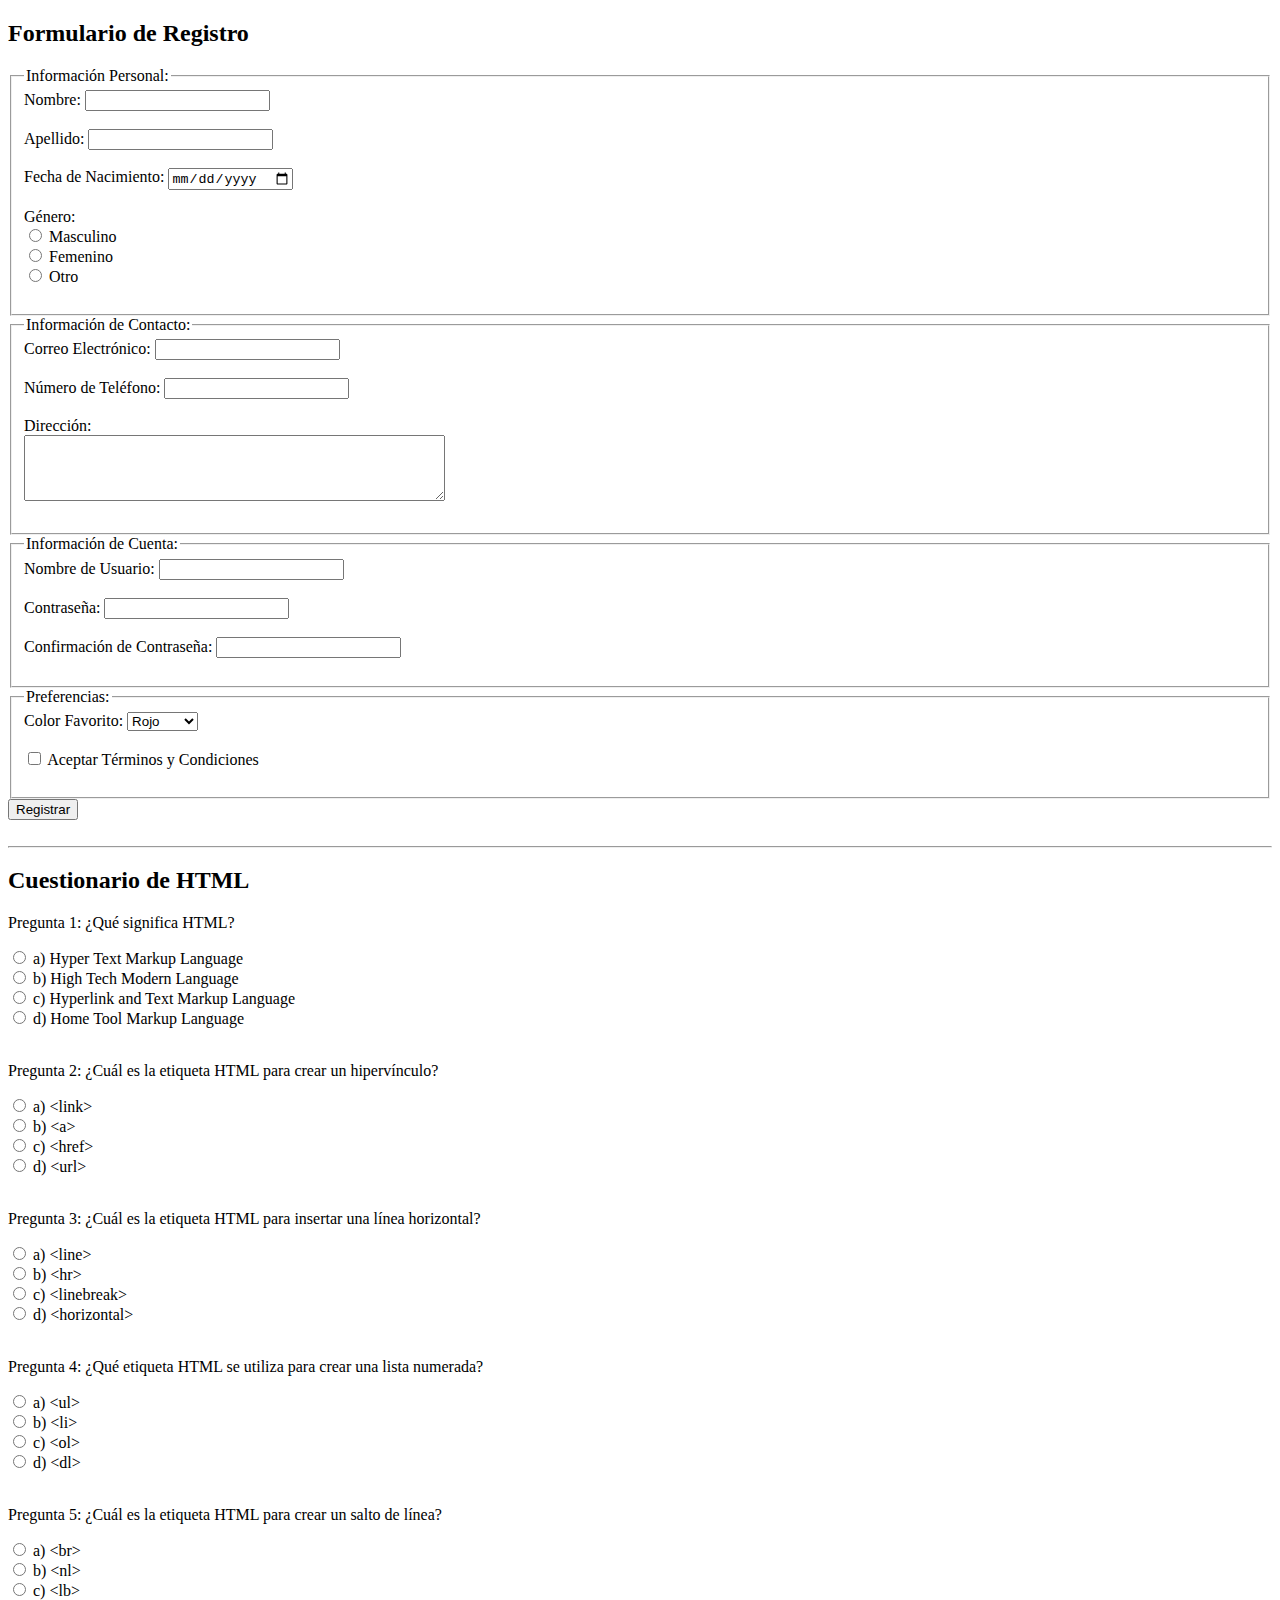
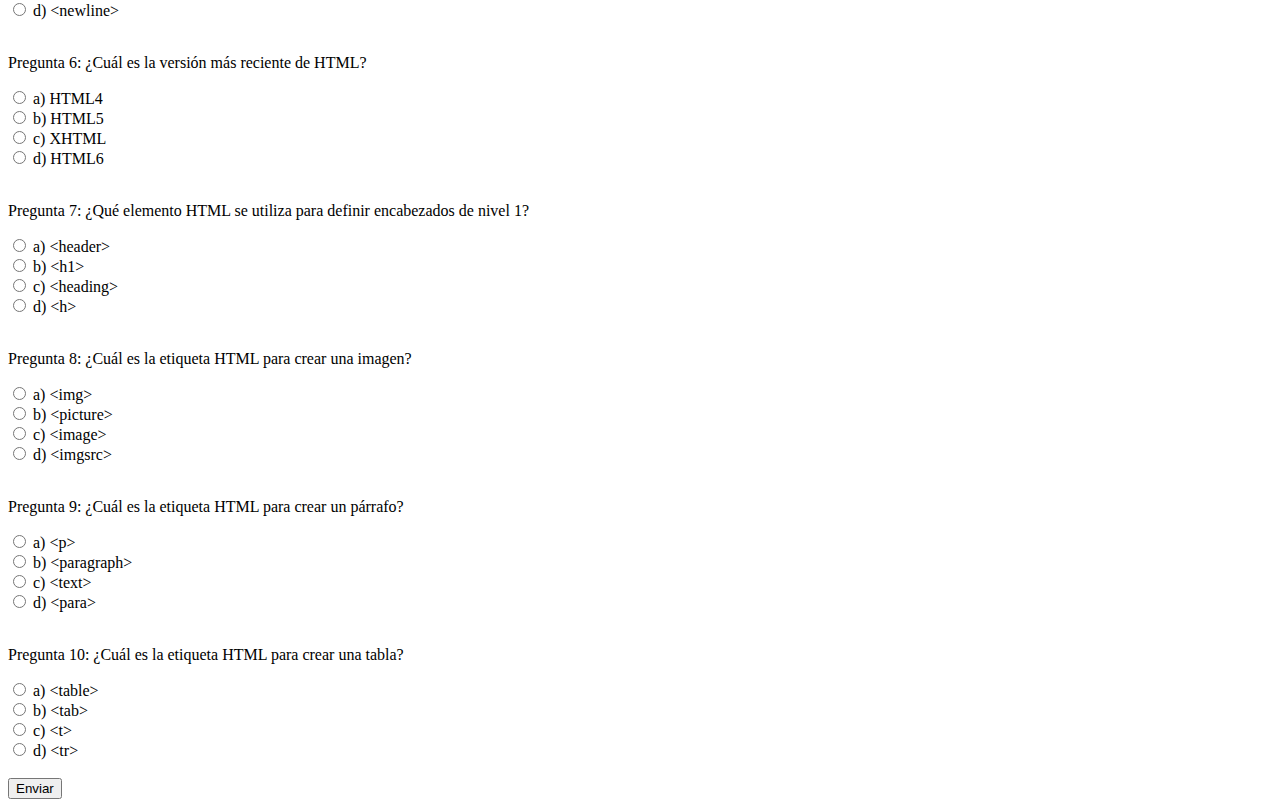
<file: index.html>
<!DOCTYPE html>
<html lang="en">
<head>
    <meta charset="UTF-8">
    <meta name="viewport" content="width=device-width, initial-scale=1.0">
    <title>Pagina 2</title>
</head>
<body>

    <h2>Formulario de Registro</h2>

    <form action="/submit_form" method="post">
        <fieldset>
            <legend>Información Personal:</legend>

            <label for="nombre">Nombre:</label>
            <input type="text" id="nombre" name="nombre" required><br><br>

            <label for="apellido">Apellido:</label>
            <input type="text" id="apellido" name="apellido" required><br><br>

            <label for="fecha_nacimiento">Fecha de Nacimiento:</label>
            <input type="date" id="fecha_nacimiento" name="fecha_nacimiento" required><br><br>

            <label>Género:</label><br>
            <input type="radio" id="masculino" name="genero" value="Masculino" required>
            <label for="masculino">Masculino</label><br>
            <input type="radio" id="femenino" name="genero" value="Femenino">
            <label for="femenino">Femenino</label><br>
            <input type="radio" id="otro" name="genero" value="Otro">
            <label for="otro">Otro</label><br><br>
        </fieldset>

        <fieldset>
            <legend>Información de Contacto:</legend>

            <label for="email">Correo Electrónico:</label>
            <input type="email" id="email" name="email" required><br><br>

            <label for="telefono">Número de Teléfono:</label>
            <input type="tel" id="telefono" name="telefono" required><br><br>

            <label for="direccion">Dirección:</label><br>
            <textarea id="direccion" name="direccion" rows="4" cols="50"></textarea><br><br>
        </fieldset>

        <fieldset>
            <legend>Información de Cuenta:</legend>

            <label for="usuario">Nombre de Usuario:</label>
            <input type="text" id="usuario" name="usuario" required><br><br>

            <label for="contrasena">Contraseña:</label>
            <input type="password" id="contrasena" name="contrasena" required><br><br>

            <label for="confirmar_contrasena">Confirmación de Contraseña:</label>
            <input type="password" id="confirmar_contrasena" name="confirmar_contrasena" required><br><br>
        </fieldset>

        <fieldset>
            <legend>Preferencias:</legend>

            <label for="color_favorito">Color Favorito:</label>
            <select id="color_favorito" name="color_favorito">
                <option value="Rojo">Rojo</option>
                <option value="Azul">Azul</option>
                <option value="Verde">Verde</option>
                <option value="Amarillo">Amarillo</option>
            </select><br><br>

            <input type="checkbox" id="terminos" name="terminos" required>
            <label for="terminos">Aceptar Términos y Condiciones</label><br><br>
        </fieldset>

        <input type="submit" value="Registrar">
    </form><br>

    <hr>
    <h2>Cuestionario de HTML</h2>

    <form action="/submit_cuestionario" method="post">
        <p>Pregunta 1: ¿Qué significa HTML?</p>
        <input type="radio" id="q1a" name="q1" value="a" required>
        <label for="q1a">a) Hyper Text Markup Language</label><br>
        <input type="radio" id="q1b" name="q1" value="b">
        <label for="q1b">b) High Tech Modern Language</label><br>
        <input type="radio" id="q1c" name="q1" value="c">
        <label for="q1c">c) Hyperlink and Text Markup Language</label><br>
        <input type="radio" id="q1d" name="q1" value="d">
        <label for="q1d">d) Home Tool Markup Language</label><br><br>

        <p>Pregunta 2: ¿Cuál es la etiqueta HTML para crear un hipervínculo?</p>
        <input type="radio" id="q2a" name="q2" value="a" required>
        <label for="q2a">a) &lt;link&gt;</label><br>
        <input type="radio" id="q2b" name="q2" value="b">
        <label for="q2b">b) &lt;a&gt;</label><br>
        <input type="radio" id="q2c" name="q2" value="c">
        <label for="q2c">c) &lt;href&gt;</label><br>
        <input type="radio" id="q2d" name="q2" value="d">
        <label for="q2d">d) &lt;url&gt;</label><br><br>

        <p>Pregunta 3: ¿Cuál es la etiqueta HTML para insertar una línea horizontal?</p>
        <input type="radio" id="q3a" name="q3" value="a" required>
        <label for="q3a">a) &lt;line&gt;</label><br>
        <input type="radio" id="q3b" name="q3" value="b">
        <label for="q3b">b) &lt;hr&gt;</label><br>
        <input type="radio" id="q3c" name="q3" value="c">
        <label for="q3c">c) &lt;linebreak&gt;</label><br>
        <input type="radio" id="q3d" name="q3" value="d">
        <label for="q3d">d) &lt;horizontal&gt;</label><br><br>

        <p>Pregunta 4: ¿Qué etiqueta HTML se utiliza para crear una lista numerada?</p>
        <input type="radio" id="q4a" name="q4" value="a" required>
        <label for="q4a">a) &lt;ul&gt;</label><br>
        <input type="radio" id="q4b" name="q4" value="b">
        <label for="q4b">b) &lt;li&gt;</label><br>
        <input type="radio" id="q4c" name="q4" value="c">
        <label for="q4c">c) &lt;ol&gt;</label><br>
        <input type="radio" id="q4d" name="q4" value="d">
        <label for="q4d">d) &lt;dl&gt;</label><br><br>

        <p>Pregunta 5: ¿Cuál es la etiqueta HTML para crear un salto de línea?</p>
        <input type="radio" id="q5a" name="q5" value="a" required>
        <label for="q5a">a) &lt;br&gt;</label><br>
        <input type="radio" id="q5b" name="q5" value="b">
        <label for="q5b">b) &lt;nl&gt;</label><br>
        <input type="radio" id="q5c" name="q5" value="c">
        <label for="q5c">c) &lt;lb&gt;</label><br>
        <input type="radio" id="q5d" name="q5" value="d">
        <label for="q5d">d) &lt;newline&gt;</label><br><br>

        <p>Pregunta 6: ¿Cuál es la versión más reciente de HTML?</p>
        <input type="radio" id="q6a" name="q6" value="a" required>
        <label for="q6a">a) HTML4</label><br>
        <input type="radio" id="q6b" name="q6" value="b">
        <label for="q6b">b) HTML5</label><br>
        <input type="radio" id="q6c" name="q6" value="c">
        <label for="q6c">c) XHTML</label><br>
        <input type="radio" id="q6d" name="q6" value="d">
        <label for="q6d">d) HTML6</label><br><br>

        <p>Pregunta 7: ¿Qué elemento HTML se utiliza para definir encabezados de nivel 1?</p>
        <input type="radio" id="q7a" name="q7" value="a" required>
        <label for="q7a">a) &lt;header&gt;</label><br>
        <input type="radio" id="q7b" name="q7" value="b">
        <label for="q7b">b) &lt;h1&gt;</label><br>
        <input type="radio" id="q7c" name="q7" value="c">
        <label for="q7c">c) &lt;heading&gt;</label><br>
        <input type="radio" id="q7d" name="q7" value="d">
        <label for="q7d">d) &lt;h&gt;</label><br><br>

        <p>Pregunta 8: ¿Cuál es la etiqueta HTML para crear una imagen?</p>
        <input type="radio" id="q8a" name="q8" value="a" required>
        <label for="q8a">a) &lt;img&gt;</label><br>
        <input type="radio" id="q8b" name="q8" value="b">
        <label for="q8b">b) &lt;picture&gt;</label><br>
        <input type="radio" id="q8c" name="q8" value="c">
        <label for="q8c">c) &lt;image&gt;</label><br>
        <input type="radio" id="q8d" name="q8" value="d">
        <label for="q8d">d) &lt;imgsrc&gt;</label><br><br>

        <p>Pregunta 9: ¿Cuál es la etiqueta HTML para crear un párrafo?</p>
        <input type="radio" id="q9a" name="q9" value="a" required>
        <label for="q9a">a) &lt;p&gt;</label><br>
        <input type="radio" id="q9b" name="q9" value="b">
        <label for="q9b">b) &lt;paragraph&gt;</label><br>
        <input type="radio" id="q9c" name="q9" value="c">
        <label for="q9c">c) &lt;text&gt;</label><br>
        <input type="radio" id="q9d" name="q9" value="d">
        <label for="q9d">d) &lt;para&gt;</label><br><br>

        <p>Pregunta 10: ¿Cuál es la etiqueta HTML para crear una tabla?</p>
        <input type="radio" id="q10a" name="q10" value="a" required>
        <label for="q10a">a) &lt;table&gt;</label><br>
        <input type="radio" id="q10b" name="q10" value="b">
        <label for="q10b">b) &lt;tab&gt;</label><br>
        <input type="radio" id="q10c" name="q10" value="c">
        <label for="q10c">c) &lt;t&gt;</label><br>
        <input type="radio" id="q10d" name="q10" value="d">
        <label for="q10d">d) &lt;tr&gt;</label><br><br>

        <input type="submit" value="Enviar">
    </form>


</body>
</html>
</file>
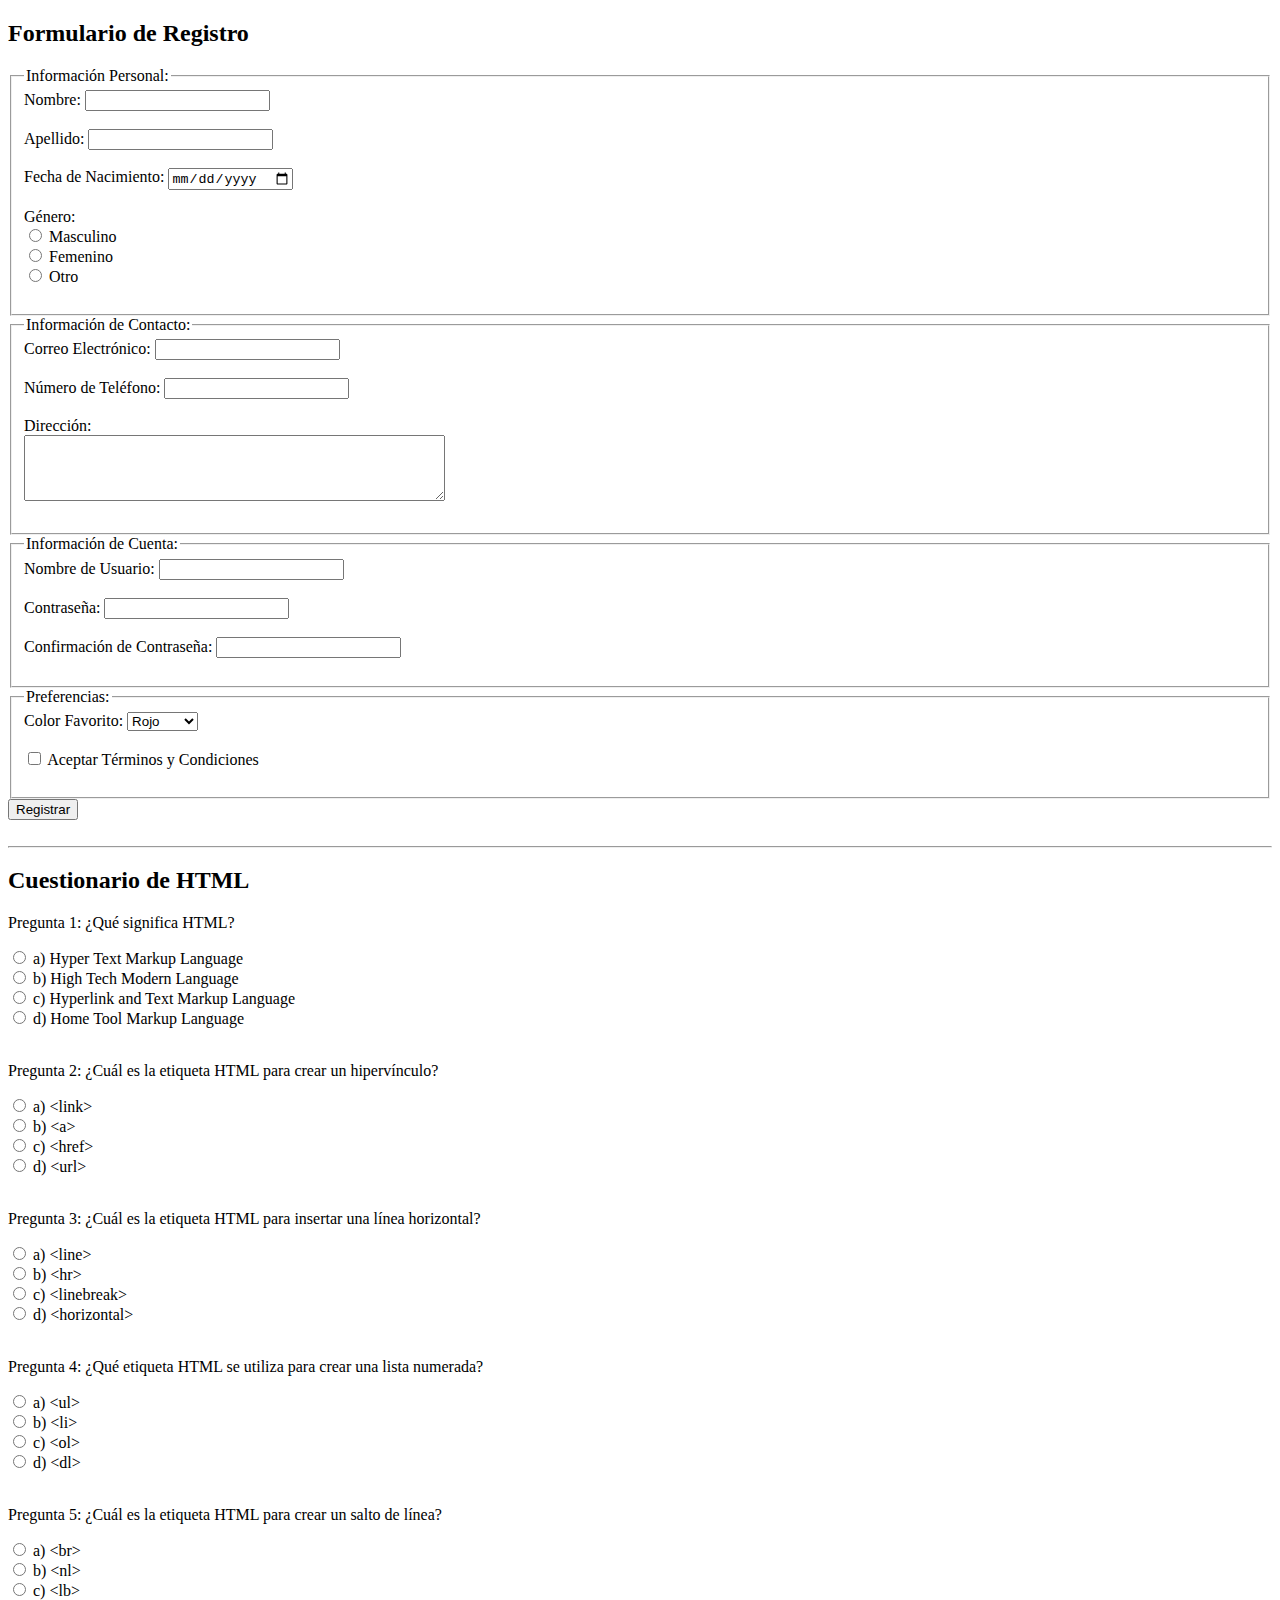
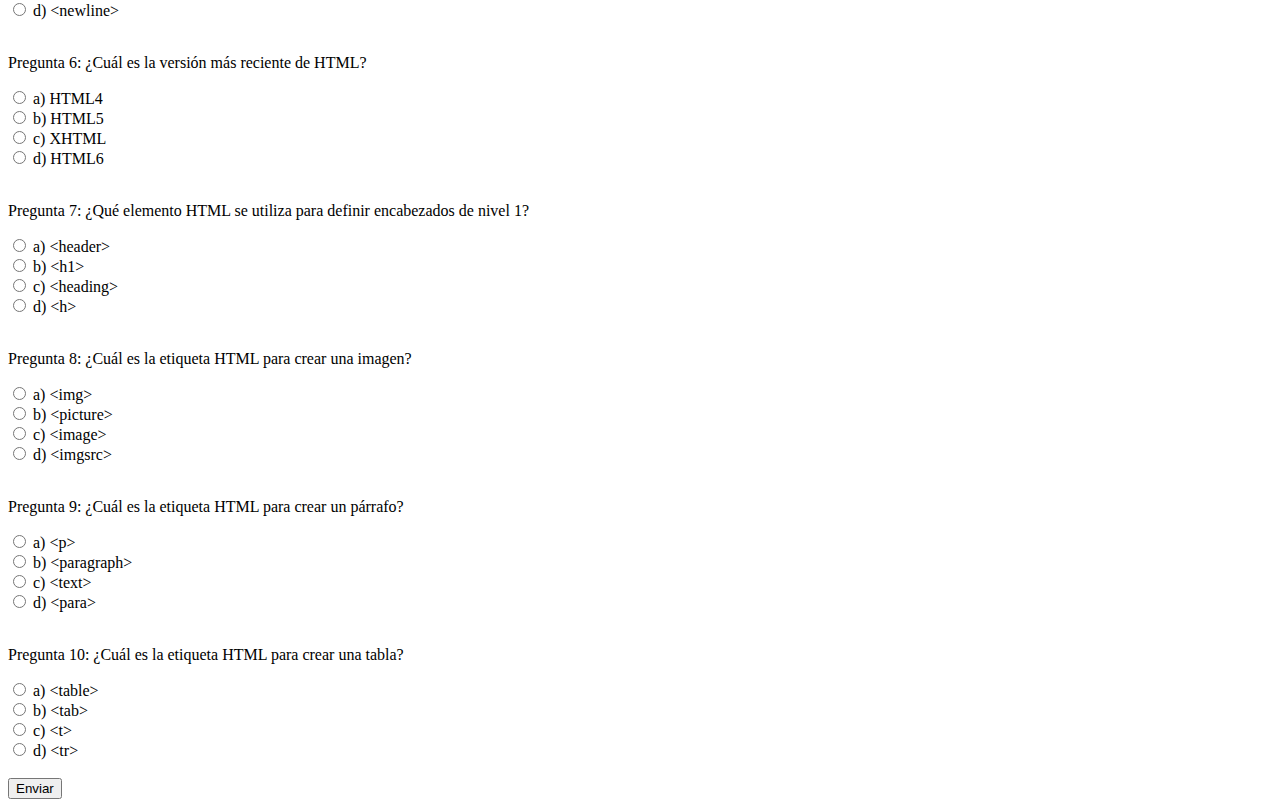
<file: Practica2.html>
<!DOCTYPE html>
<html lang="en">
<head>
    <meta charset="UTF-8">
    <meta name="viewport" content="width=device-width, initial-scale=1.0">
    <title>Pagina 2</title>
</head>
<body>

    <h2>Formulario de Registro</h2>

    <form action="/submit_form" method="post">
        <fieldset>
            <legend>Información Personal:</legend>

            <label for="nombre">Nombre:</label>
            <input type="text" id="nombre" name="nombre" required><br><br>

            <label for="apellido">Apellido:</label>
            <input type="text" id="apellido" name="apellido" required><br><br>

            <label for="fecha_nacimiento">Fecha de Nacimiento:</label>
            <input type="date" id="fecha_nacimiento" name="fecha_nacimiento" required><br><br>

            <label>Género:</label><br>
            <input type="radio" id="masculino" name="genero" value="Masculino" required>
            <label for="masculino">Masculino</label><br>
            <input type="radio" id="femenino" name="genero" value="Femenino">
            <label for="femenino">Femenino</label><br>
            <input type="radio" id="otro" name="genero" value="Otro">
            <label for="otro">Otro</label><br><br>
        </fieldset>

        <fieldset>
            <legend>Información de Contacto:</legend>

            <label for="email">Correo Electrónico:</label>
            <input type="email" id="email" name="email" required><br><br>

            <label for="telefono">Número de Teléfono:</label>
            <input type="tel" id="telefono" name="telefono" required><br><br>

            <label for="direccion">Dirección:</label><br>
            <textarea id="direccion" name="direccion" rows="4" cols="50"></textarea><br><br>
        </fieldset>

        <fieldset>
            <legend>Información de Cuenta:</legend>

            <label for="usuario">Nombre de Usuario:</label>
            <input type="text" id="usuario" name="usuario" required><br><br>

            <label for="contrasena">Contraseña:</label>
            <input type="password" id="contrasena" name="contrasena" required><br><br>

            <label for="confirmar_contrasena">Confirmación de Contraseña:</label>
            <input type="password" id="confirmar_contrasena" name="confirmar_contrasena" required><br><br>
        </fieldset>

        <fieldset>
            <legend>Preferencias:</legend>

            <label for="color_favorito">Color Favorito:</label>
            <select id="color_favorito" name="color_favorito">
                <option value="Rojo">Rojo</option>
                <option value="Azul">Azul</option>
                <option value="Verde">Verde</option>
                <option value="Amarillo">Amarillo</option>
            </select><br><br>

            <input type="checkbox" id="terminos" name="terminos" required>
            <label for="terminos">Aceptar Términos y Condiciones</label><br><br>
        </fieldset>

        <input type="submit" value="Registrar">
    </form><br>

    <hr>
    <h2>Cuestionario de HTML</h2>

    <form action="/submit_cuestionario" method="post">
        <p>Pregunta 1: ¿Qué significa HTML?</p>
        <input type="radio" id="q1a" name="q1" value="a" required>
        <label for="q1a">a) Hyper Text Markup Language</label><br>
        <input type="radio" id="q1b" name="q1" value="b">
        <label for="q1b">b) High Tech Modern Language</label><br>
        <input type="radio" id="q1c" name="q1" value="c">
        <label for="q1c">c) Hyperlink and Text Markup Language</label><br>
        <input type="radio" id="q1d" name="q1" value="d">
        <label for="q1d">d) Home Tool Markup Language</label><br><br>

        <p>Pregunta 2: ¿Cuál es la etiqueta HTML para crear un hipervínculo?</p>
        <input type="radio" id="q2a" name="q2" value="a" required>
        <label for="q2a">a) &lt;link&gt;</label><br>
        <input type="radio" id="q2b" name="q2" value="b">
        <label for="q2b">b) &lt;a&gt;</label><br>
        <input type="radio" id="q2c" name="q2" value="c">
        <label for="q2c">c) &lt;href&gt;</label><br>
        <input type="radio" id="q2d" name="q2" value="d">
        <label for="q2d">d) &lt;url&gt;</label><br><br>

        <p>Pregunta 3: ¿Cuál es la etiqueta HTML para insertar una línea horizontal?</p>
        <input type="radio" id="q3a" name="q3" value="a" required>
        <label for="q3a">a) &lt;line&gt;</label><br>
        <input type="radio" id="q3b" name="q3" value="b">
        <label for="q3b">b) &lt;hr&gt;</label><br>
        <input type="radio" id="q3c" name="q3" value="c">
        <label for="q3c">c) &lt;linebreak&gt;</label><br>
        <input type="radio" id="q3d" name="q3" value="d">
        <label for="q3d">d) &lt;horizontal&gt;</label><br><br>

        <p>Pregunta 4: ¿Qué etiqueta HTML se utiliza para crear una lista numerada?</p>
        <input type="radio" id="q4a" name="q4" value="a" required>
        <label for="q4a">a) &lt;ul&gt;</label><br>
        <input type="radio" id="q4b" name="q4" value="b">
        <label for="q4b">b) &lt;li&gt;</label><br>
        <input type="radio" id="q4c" name="q4" value="c">
        <label for="q4c">c) &lt;ol&gt;</label><br>
        <input type="radio" id="q4d" name="q4" value="d">
        <label for="q4d">d) &lt;dl&gt;</label><br><br>

        <p>Pregunta 5: ¿Cuál es la etiqueta HTML para crear un salto de línea?</p>
        <input type="radio" id="q5a" name="q5" value="a" required>
        <label for="q5a">a) &lt;br&gt;</label><br>
        <input type="radio" id="q5b" name="q5" value="b">
        <label for="q5b">b) &lt;nl&gt;</label><br>
        <input type="radio" id="q5c" name="q5" value="c">
        <label for="q5c">c) &lt;lb&gt;</label><br>
        <input type="radio" id="q5d" name="q5" value="d">
        <label for="q5d">d) &lt;newline&gt;</label><br><br>

        <p>Pregunta 6: ¿Cuál es la versión más reciente de HTML?</p>
        <input type="radio" id="q6a" name="q6" value="a" required>
        <label for="q6a">a) HTML4</label><br>
        <input type="radio" id="q6b" name="q6" value="b">
        <label for="q6b">b) HTML5</label><br>
        <input type="radio" id="q6c" name="q6" value="c">
        <label for="q6c">c) XHTML</label><br>
        <input type="radio" id="q6d" name="q6" value="d">
        <label for="q6d">d) HTML6</label><br><br>

        <p>Pregunta 7: ¿Qué elemento HTML se utiliza para definir encabezados de nivel 1?</p>
        <input type="radio" id="q7a" name="q7" value="a" required>
        <label for="q7a">a) &lt;header&gt;</label><br>
        <input type="radio" id="q7b" name="q7" value="b">
        <label for="q7b">b) &lt;h1&gt;</label><br>
        <input type="radio" id="q7c" name="q7" value="c">
        <label for="q7c">c) &lt;heading&gt;</label><br>
        <input type="radio" id="q7d" name="q7" value="d">
        <label for="q7d">d) &lt;h&gt;</label><br><br>

        <p>Pregunta 8: ¿Cuál es la etiqueta HTML para crear una imagen?</p>
        <input type="radio" id="q8a" name="q8" value="a" required>
        <label for="q8a">a) &lt;img&gt;</label><br>
        <input type="radio" id="q8b" name="q8" value="b">
        <label for="q8b">b) &lt;picture&gt;</label><br>
        <input type="radio" id="q8c" name="q8" value="c">
        <label for="q8c">c) &lt;image&gt;</label><br>
        <input type="radio" id="q8d" name="q8" value="d">
        <label for="q8d">d) &lt;imgsrc&gt;</label><br><br>

        <p>Pregunta 9: ¿Cuál es la etiqueta HTML para crear un párrafo?</p>
        <input type="radio" id="q9a" name="q9" value="a" required>
        <label for="q9a">a) &lt;p&gt;</label><br>
        <input type="radio" id="q9b" name="q9" value="b">
        <label for="q9b">b) &lt;paragraph&gt;</label><br>
        <input type="radio" id="q9c" name="q9" value="c">
        <label for="q9c">c) &lt;text&gt;</label><br>
        <input type="radio" id="q9d" name="q9" value="d">
        <label for="q9d">d) &lt;para&gt;</label><br><br>

        <p>Pregunta 10: ¿Cuál es la etiqueta HTML para crear una tabla?</p>
        <input type="radio" id="q10a" name="q10" value="a" required>
        <label for="q10a">a) &lt;table&gt;</label><br>
        <input type="radio" id="q10b" name="q10" value="b">
        <label for="q10b">b) &lt;tab&gt;</label><br>
        <input type="radio" id="q10c" name="q10" value="c">
        <label for="q10c">c) &lt;t&gt;</label><br>
        <input type="radio" id="q10d" name="q10" value="d">
        <label for="q10d">d) &lt;tr&gt;</label><br><br>

        <input type="submit" value="Enviar">
    </form>


</body>
</html>
</file>
